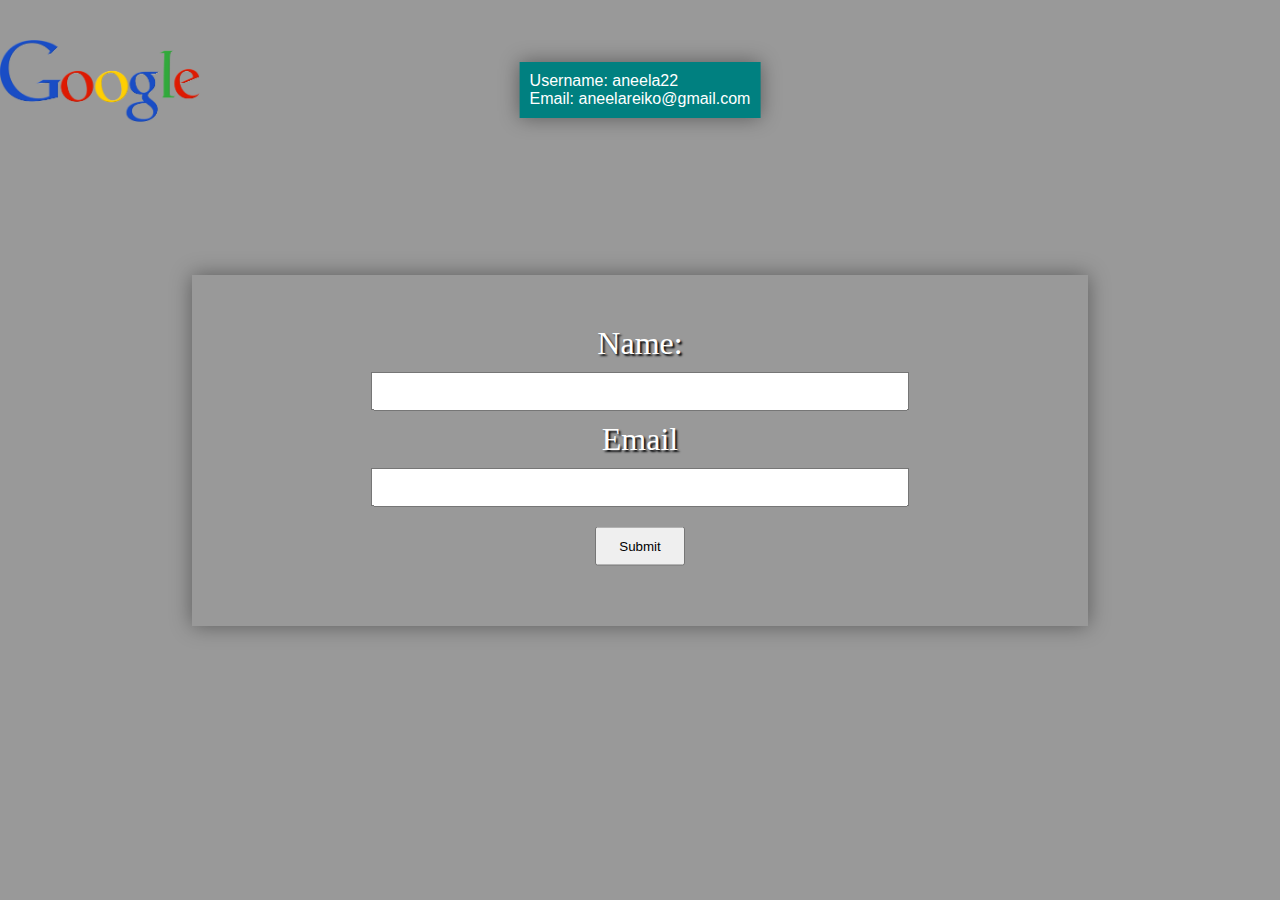
<file: index.html>
<!DOCTYPE html>
<html lang="en">
<head>
    <meta charset="UTF-8">
    <meta name="viewport" content="width=device-width, initial-scale=1.0">
    <title>Google Form Validation</title>
    <link rel="stylesheet" href="style.css">
</head>
<body>
        <main>
            <img src="logo.png" alt="">
            <p>Username: aneela22 <br> Email: aneelareiko@gmail.com</p>


            <div> <h1  id="error"> Yoo! </h1></div>
    
            <form action="" autocomplete="off" id="form">
              
                
                 <label for="name">Name:</label>
                <input type="text" name="name" id="name" required>
               
                 <label for="email">Email</label>
                 <input type="email" name="mail" id="email" required>
                <button type="submit" onclick="validation()">Submit</button>
            </form>
        
        </main> 
   
    <script src="script.js"></script>

</body>
</html>
</file>
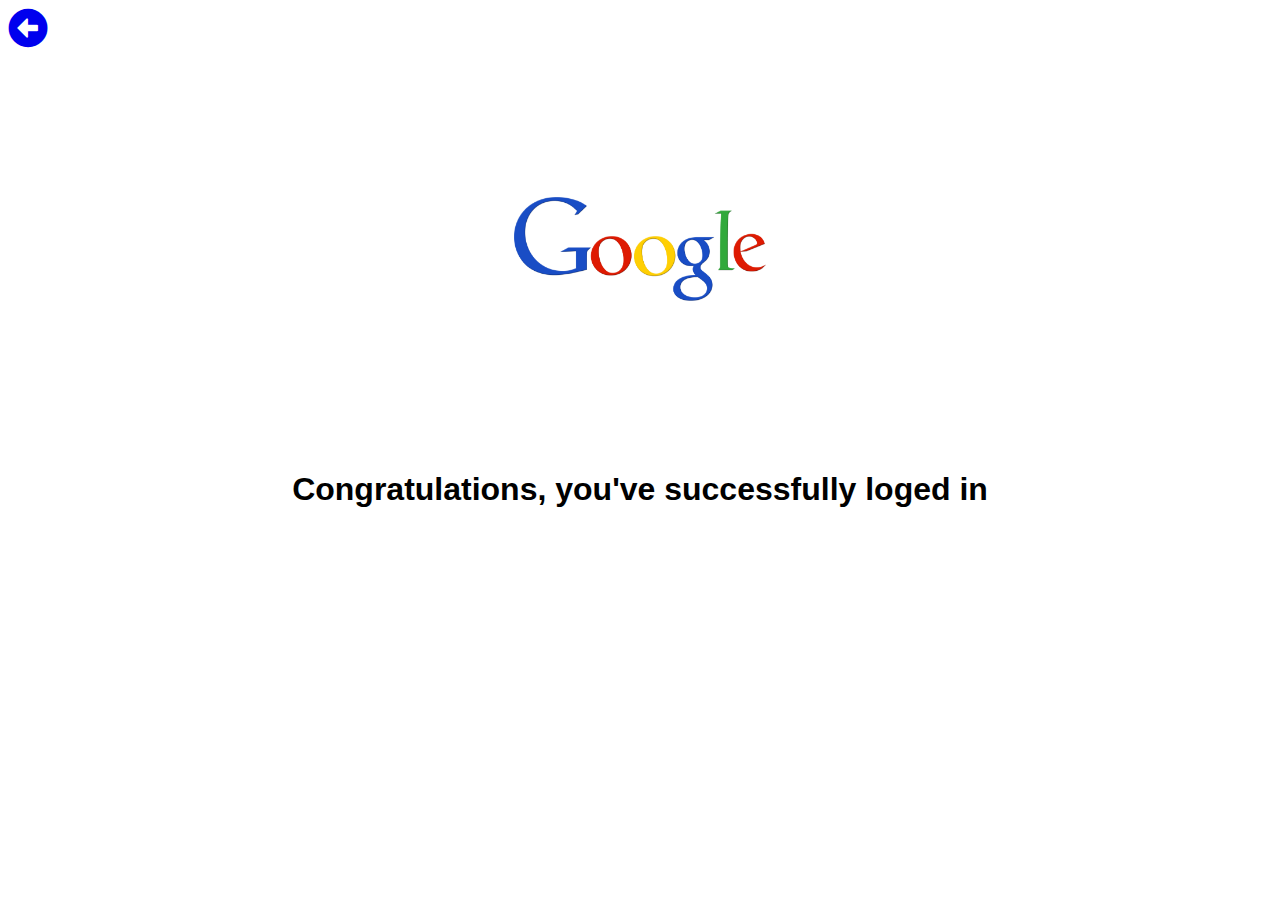
<file: welcome.html>
<!DOCTYPE html>
<html lang="en">
<head>
    <meta charset="UTF-8">
    <meta name="viewport" content="width=device-width, initial-scale=1.0">
    <title>loged In</title>
    <link rel="stylesheet" href="https://cdnjs.cloudflare.com/ajax/libs/font-awesome/5.13.0/css/all.min.css">

    <style>
        body{
            font-family: Arial, Helvetica, sans-serif;
        }
        img{
          
            width: 20%;
        }
        .container{
            display: flex;
            flex-direction: column;
            justify-content: space-evenly;
            align-items: center;
            height: 70vh;
        }
        i{
            font-size: 40px;
        }
    </style>
</head>
<body>
    <a href="index.html"><i class="fas fa-arrow-alt-circle-left"></i></a>
   <div class="container">
    <img src="logo.png" alt="">
    <h1>Congratulations, you've successfully loged in</h1>
   </div>

</body>
</html>
</file>
<file: style.css>
*{
    padding: 0%;
    margin: 0;
    box-sizing: border-box;
}
body{
    display: flex;
    justify-content: center;
    align-items: center;
}
main{
    width: 100%;
    height: 100vh;
    background-image:linear-gradient(rgba(0,0,0,0.4),rgba(0,0,0,0.4)), url("https://images.pexels.com/photos/270669/pexels-photo-270669.jpeg?auto=compress&cs=tinysrgb&dpr=2&h=650&w=940");
}
form{
    /* background-color: tan; */
    width: 70%;
    /* margin: auto; */
    display: flex;
    flex-direction: column;
    justify-content: space-evenly;
    align-items: center;
    position: absolute;
    top: 50%;
    left: 50%;
    transform: translate(-50%, -50%);
    padding: 50px 0px;
    box-shadow: 0 0 20px rgba(0,0,0,0.4);
    background-image:rgba(0,0,0,0.8),rgba(0,0,0,0.8);

}
p{
    position: absolute;
    color: white;
    background: teal;
    top: 10%;
    left: 50%;
    transform:translate(-50%, -50%);
    box-shadow: 0 0 20px rgba(0,0,0,0.4);
    padding: 10px;
    font-family: Arial, Helvetica, sans-serif;
}
label{
    font-size: 32px;
    color: white;
    text-shadow: 2px 2px 2px rgb(9, 10, 12);
}
h1{
    display: none;
}

img{
    width: 200px;
    margin: 40px 0;
}
input{
    width: 60%;
    
}
button{
    width: 10%;
}
button, input{
    padding:10px 20px ;
    margin: 10px 0;
}
</file>
